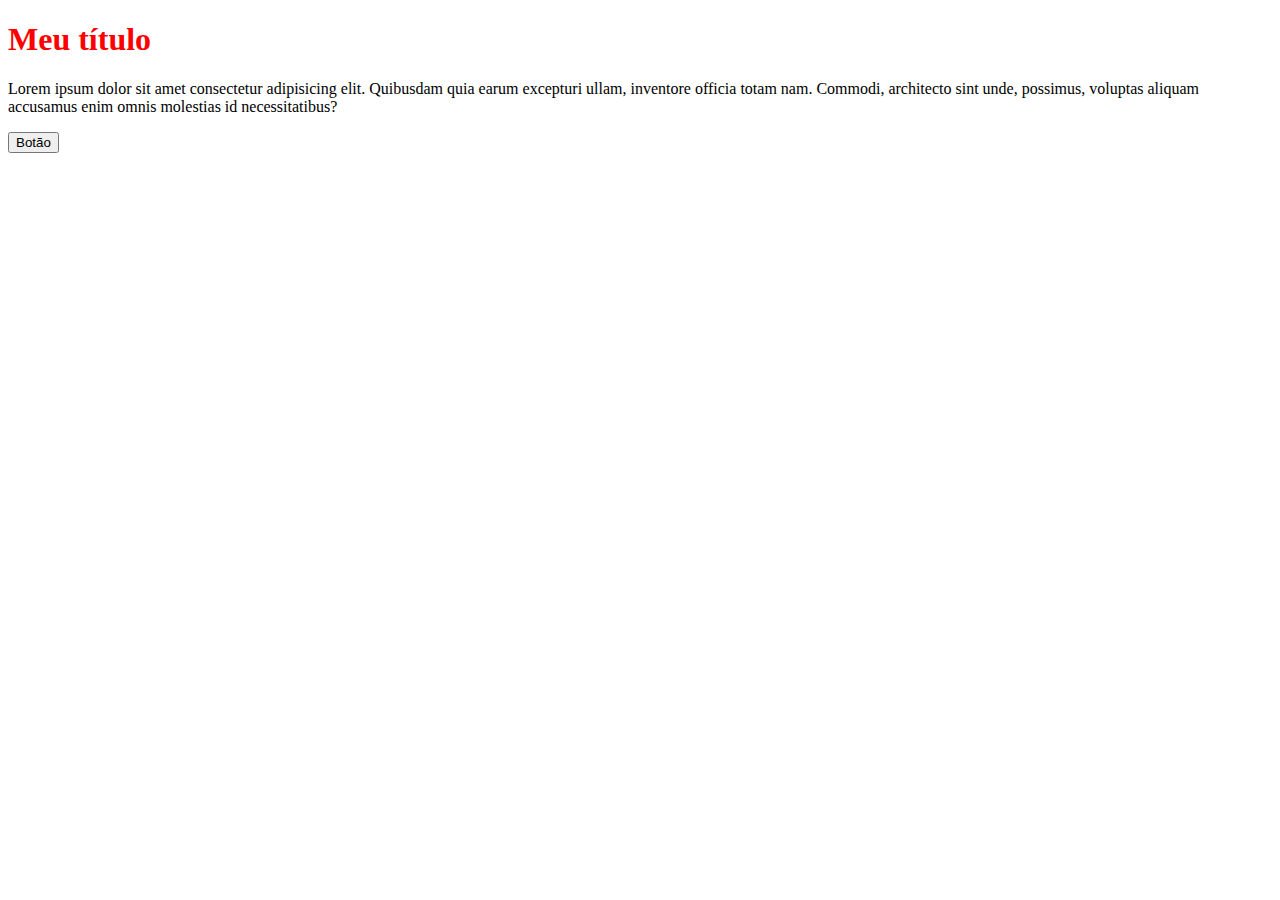
<file: Introdução ao Desenvolvimento Web/index.html>
<!DOCTYPE html>
<html lang="pt-br">
<head>
    <meta charset="UTF-8">
    <meta http-equiv="X-UA-Compatible" content="IE=edge">
    <meta name="viewport" content="width=device-width, initial-scale=1.0">
    <title>Pokedéx</title>

    <style>
        h1 {
            color: red;
        }
    </style>
</head>
<body>
    
    <h1>Meu título</h1>

    <p>Lorem ipsum dolor sit amet consectetur adipisicing elit. Quibusdam quia earum excepturi ullam, inventore officia totam nam. Commodi, architecto sint unde, possimus, voluptas aliquam accusamus enim omnis molestias id necessitatibus?</p>

    <button id="btnTeste" type="button">Botão</button>

    <script>

        const btnTeste = document.getElementById("btnTeste");
        btnTeste.addEventListener("click", function () {
            console.log("Clicou no botão!");
        });

    </script>
</body>
</html>
</file>
